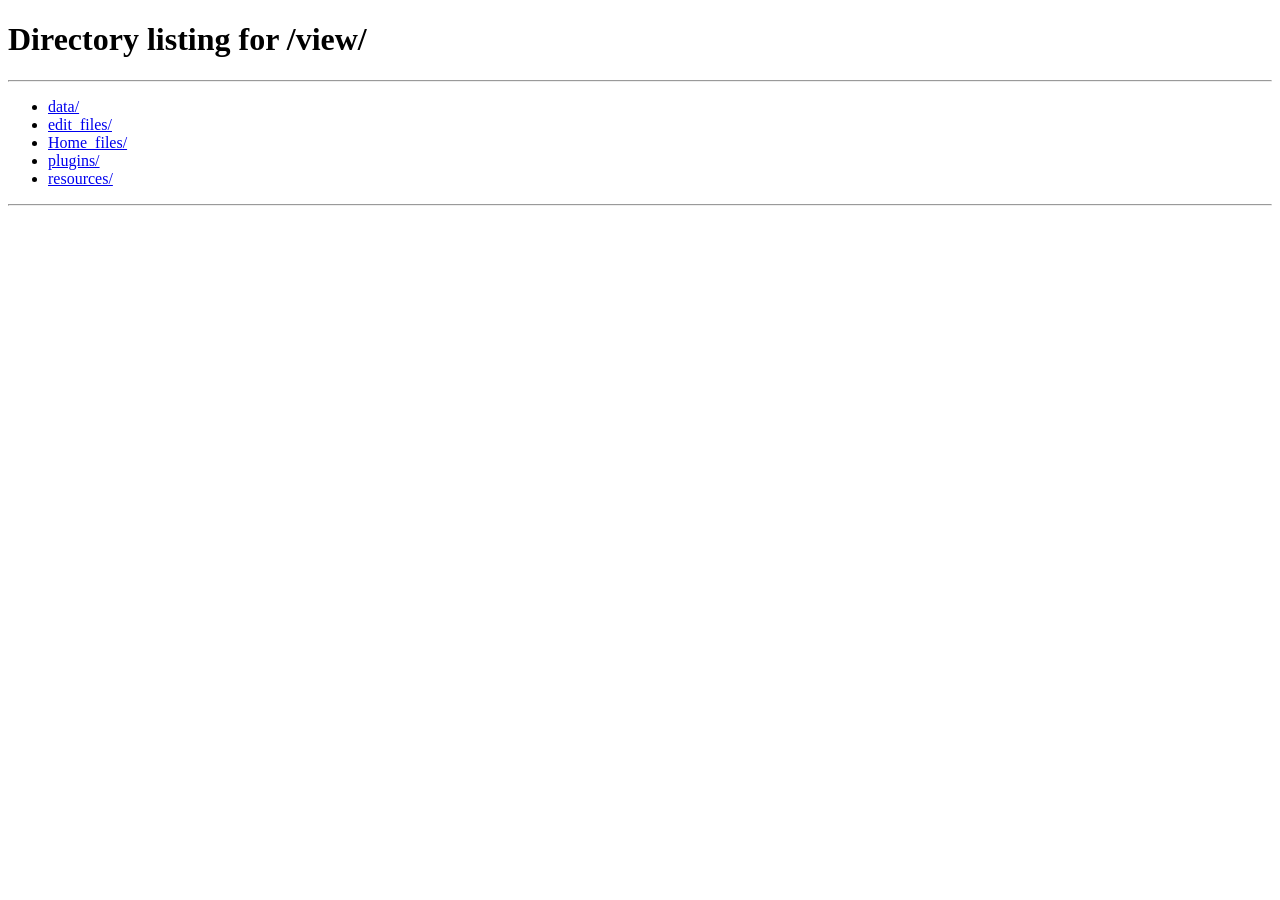
<file: view/resources/reload.html>
﻿<html>
	<head>
		<title></title>
	</head>
	<body>
	
	<script language=javascript>
	function getUrl() {
      var query = window.location.hash.substring(1);
      var vars = query.split("&&&");
      for (var i=0;i<vars.length;i++) {
        var url = vars[i];
        return decodeURI(url).replace("html%23","html#");
      } 
    }

    var rel = '../';
    var url = getUrl();
    if (url.indexOf(":") > 0 && url.indexOf(":") < 10) rel = '';
	self.location.href = rel + url;
	</script>
	
	</body>
</html>
</file>
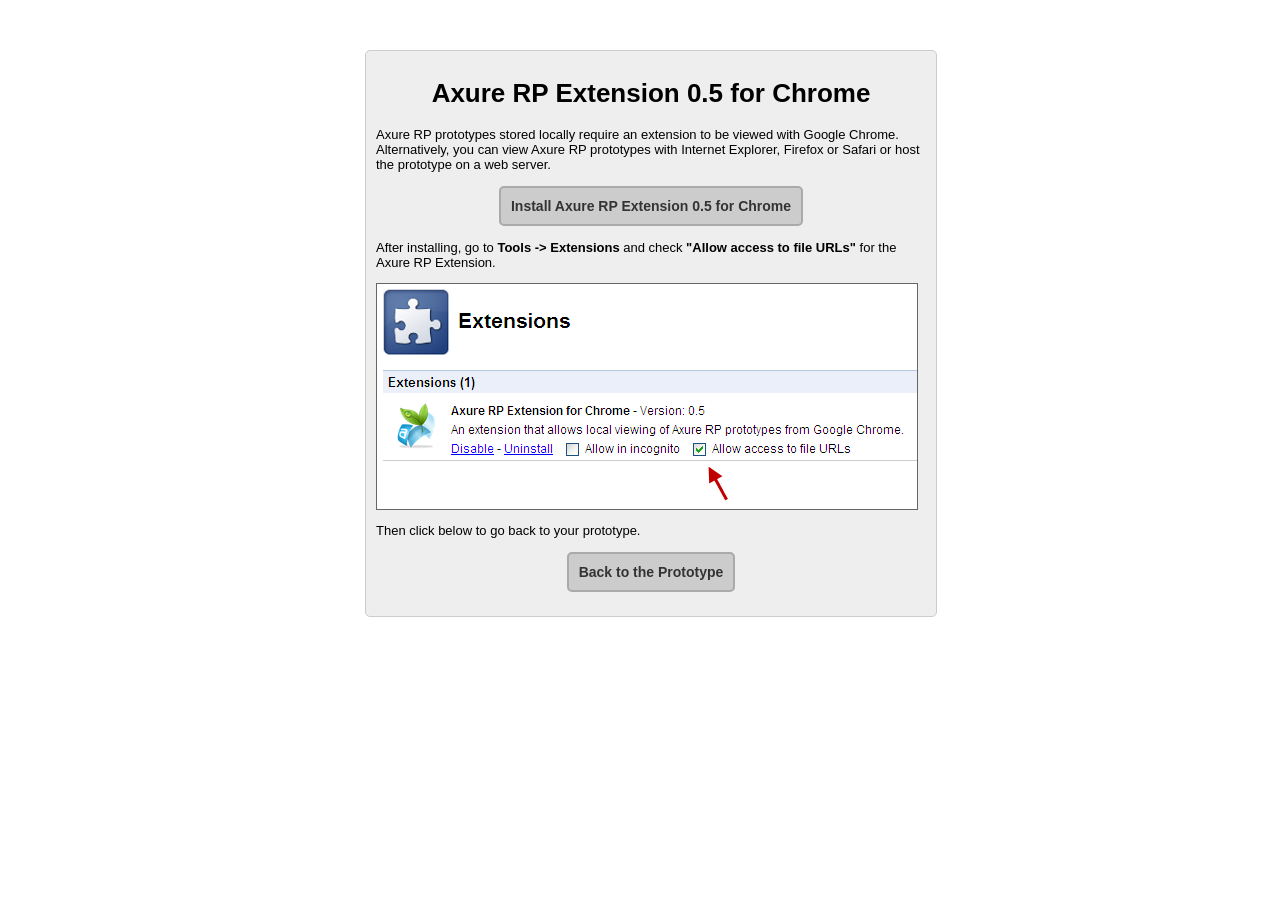
<file: view/resources/chrome/chrome.html>
<html>
<head>
	<style>
		* {
			font-family: Helvetica, Arial, sans-serif;
		}
	
		body {
			width:550;
			padding-top:50;
			margin:auto;
			font-size: 13px;
		}
		
		div.container {
			width :550;
			padding:10;
			background:#EEEEEE;
			vertical-align:middle;
			border-style:solid;
			border-width:1px;
			border-color: #CCC;
			border-radius:5px;	
		}
		
		a.button 
		{
			display:inline-block;
			background:#CCC;
			text-align:center;
			padding:10;
			border-style:solid;
			border-width:2px;
			border-color:#AAA;
			text-decoration:none;
			font-weight:bold;
			border-radius:5px;
			color:#333;
		}
		
		div.container a 
		{
			font-weight:bold;
			color:#333;
		}
		
		
		p.linkParagraph {
			text-align:center;
			font-size: 14px;
		}
		
		img 
		{
			border: 1px solid #666666;
		}
		
		h1 
		{
			text-align: center;
		}
	</style>
</head>
<body>
	<div class="container">
        <h1>Axure RP Extension 0.5 for Chrome</h1>
		<p>Axure RP prototypes stored locally require an extension to be viewed with Google Chrome. Alternatively, you can view Axure RP prototypes with Internet Explorer, Firefox or Safari or host the prototype on a web server.</p>
        <p class="linkParagraph"><a class="button" href="axure-chrome-extension.crx">Install Axure RP Extension 0.5 for Chrome</a></p>
        <p>After installing, go to <strong>Tools -&gt; Extensions</strong> and check <strong>&quot;Allow access to file URLs&quot;</strong> 
            for the Axure RP Extension.</p>        
        <p><img src=allow_access.png /></p>
        <p>Then click below to go back to your prototype.&nbsp;</p>                
        <p class="linkParagraph"><a class="button" href="../../start.html">Back to the Prototype</a></p>
    </div>
</body>
</html>
</file>
